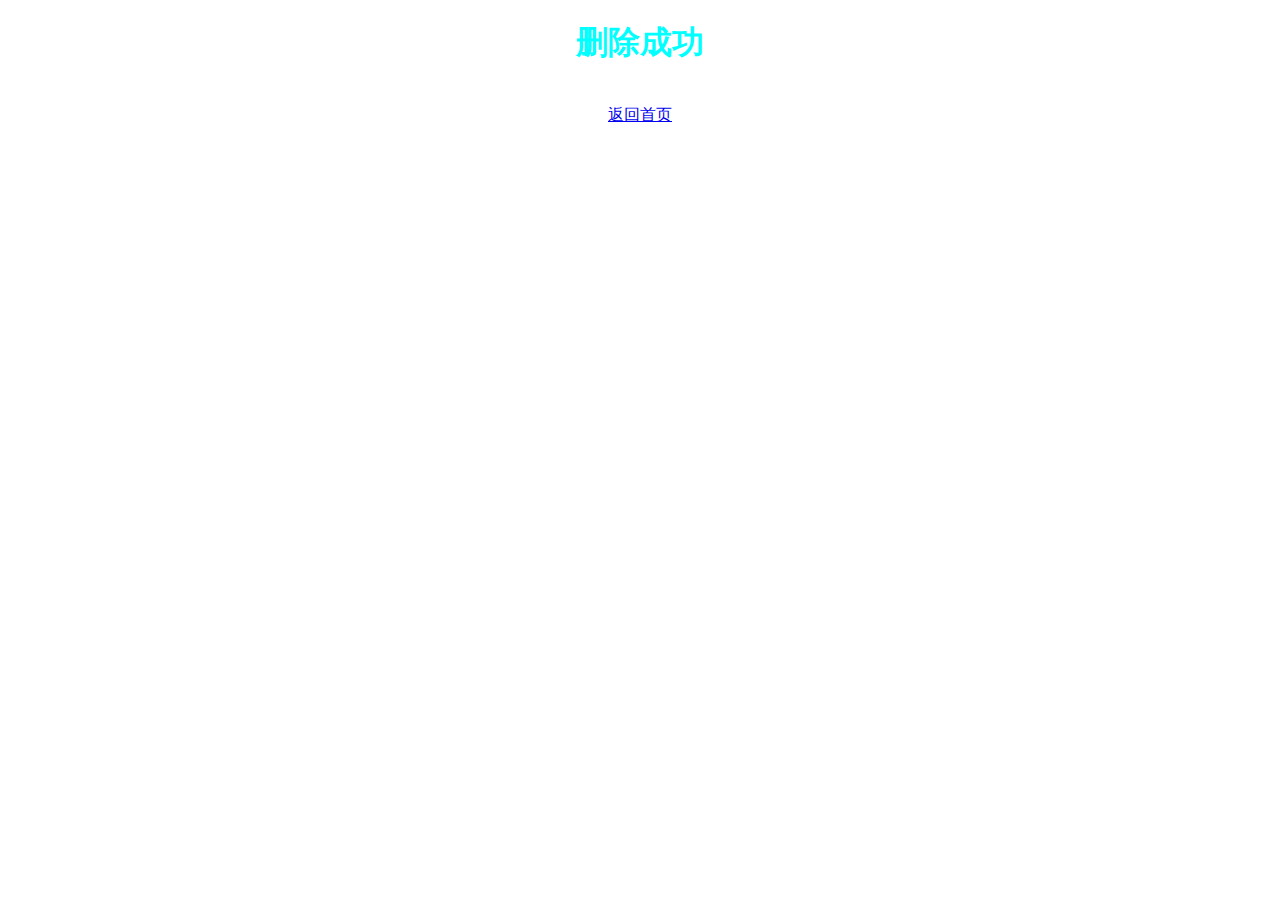
<file: Django_Blog/templates/blog/Del_page.html>
<!DOCTYPE html>
<html lang="en">
<head>
    <meta charset="UTF-8">
    <title>Del_page</title>
</head>
<body>
    <center>
        <h1 style="color: aqua">删除成功</h1>
        <br>
        <a href="{% url 'blog:index' %}">返回首页</a>
    </center>
</body>
</html>
</file>
